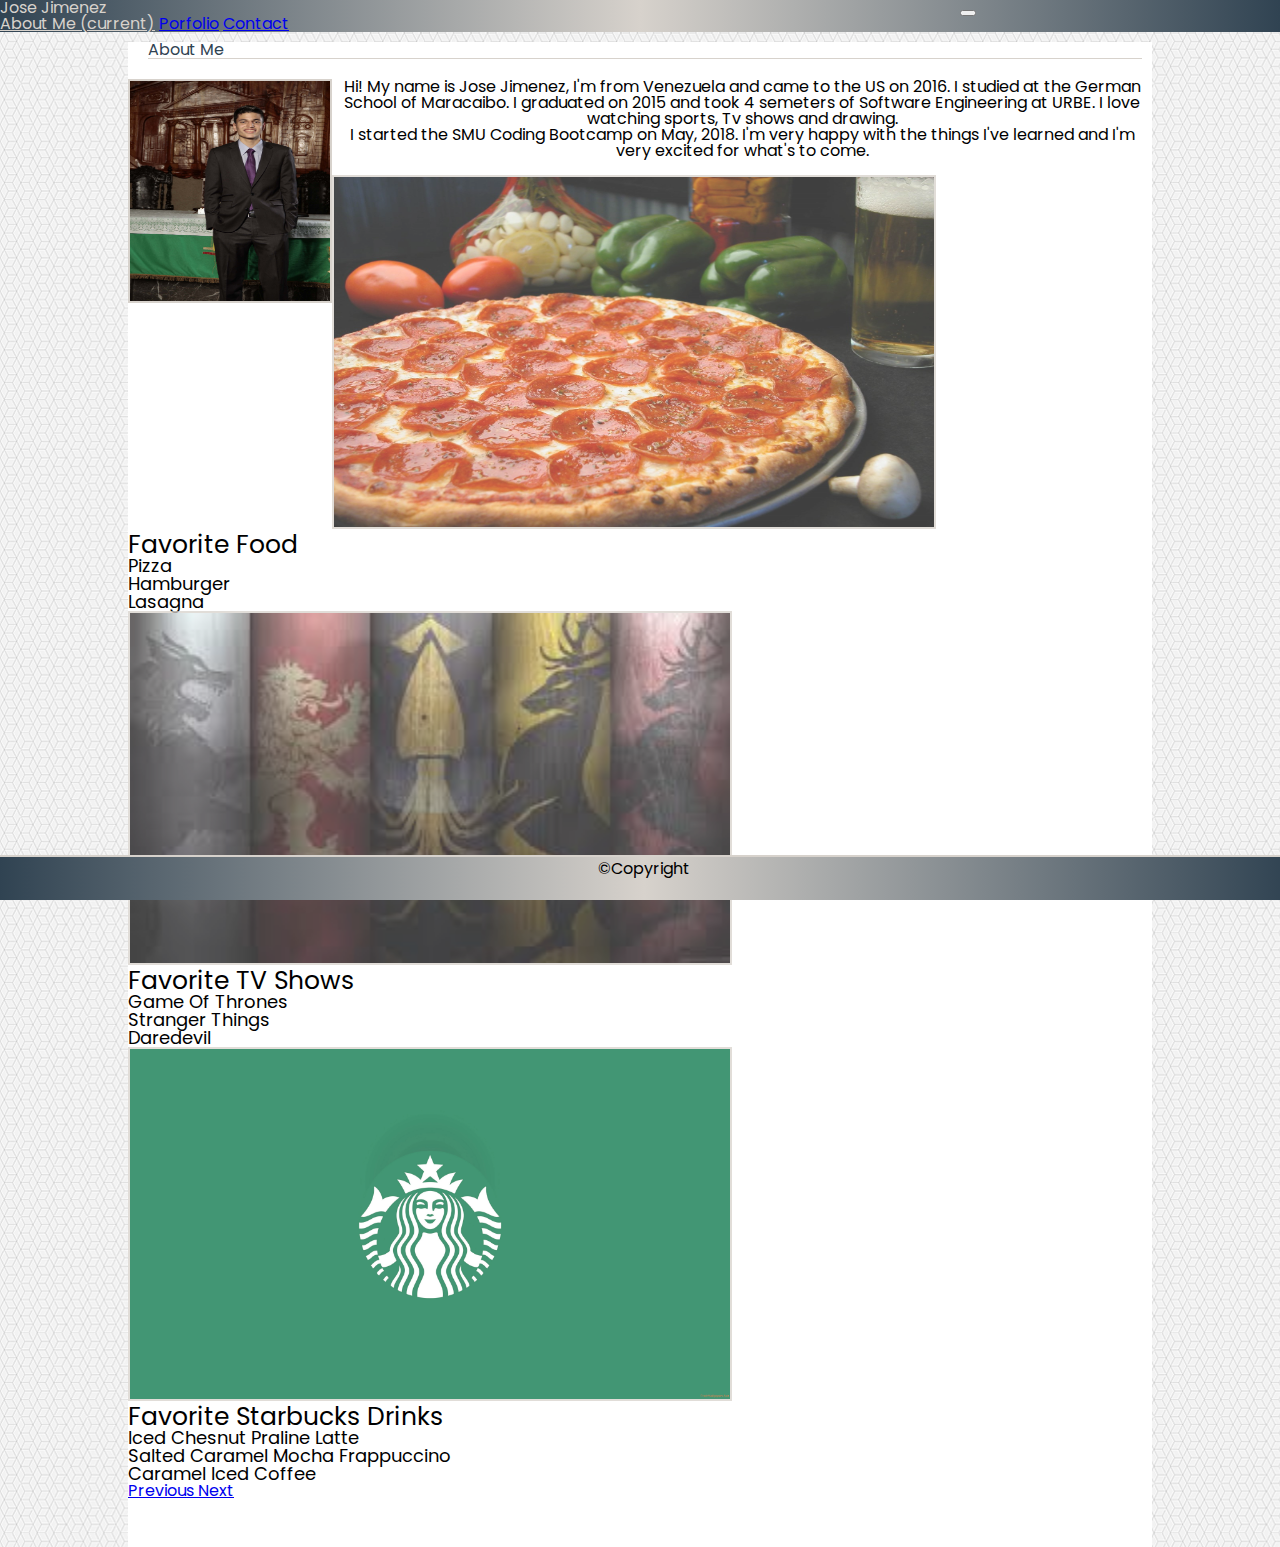
<file: index.html>
<!DOCTYPE html>
<html>
    <head>

        <meta charset="UTF-8">
        <!-- Responsive -->
        <meta name="viewport" content="width=device-width, initial-scale=1, shrink-to-fit=no">

        <title>About me</title>
        
        <!-- Reset -->
        <link rel="stylesheet" href="Assets/css/reset.css">
        
        <!-- Link Bootstrap -->
        <link rel="stylesheet" href="https://stackpath.bootstrapcdn.com/bootstrap/4.1.1/css/bootstrap.min.css" integrity="sha384-WskhaSGFgHYWDcbwN70/dfYBj47jz9qbsMId/iRN3ewGhXQFZCSftd1LZCfmhktB" crossorigin="anonymous">
        <script src="https://code.jquery.com/jquery-3.3.1.slim.min.js" integrity="sha384-q8i/X+965DzO0rT7abK41JStQIAqVgRVzpbzo5smXKp4YfRvH+8abtTE1Pi6jizo" crossorigin="anonymous"></script>
        <script src="https://cdnjs.cloudflare.com/ajax/libs/popper.js/1.14.3/umd/popper.min.js" integrity="sha384-ZMP7rVo3mIykV+2+9J3UJ46jBk0WLaUAdn689aCwoqbBJiSnjAK/l8WvCWPIPm49" crossorigin="anonymous"></script>
        <script src="https://stackpath.bootstrapcdn.com/bootstrap/4.1.1/js/bootstrap.min.js" integrity="sha384-smHYKdLADwkXOn1EmN1qk/HfnUcbVRZyYmZ4qpPea6sjB/pTJ0euyQp0Mk8ck+5T" crossorigin="anonymous"></script>
        
        <!-- Font -->
        <link href="https://fonts.googleapis.com/css?family=Poppins" rel="stylesheet">

        <!-- My CSS -->
        <link rel="stylesheet" href="Assets/css/style.css">

    </head>

    <body>
        <nav class="navbar navbar-expand-lg navbar-light bg-light">
            <h1>Jose Jimenez</h1>
                <button class="navbar-toggler" type="button" data-toggle="collapse" data-target="#navbarNavAltMarkup" aria-controls="navbarNavAltMarkup" aria-expanded="false" aria-label="Toggle navigation">
                    <span class="navbar-toggler-icon"></span>
                </button>
                <div class="collapse navbar-collapse" id="navbarNavAltMarkup">
                    <div class="navbar-nav">
                        <a class="nav-item nav-link active" href="index.html">About Me <span class="sr-only">(current)</span></a>
                        <a class="nav-item nav-link" href="portfolio.html">Porfolio</a>
                        <a class="nav-item nav-link" href="contact.html">Contact</a>
                    </div>
                </div>
        </nav>
        
        <div class="container-fluid">
            <div class="row">
                <div class="col-11">
                    <h2>About Me</h2>
                </div>
            </div>

            <div class="row">
                    <img id="P_Me" aling="left" class="img-fluid rounded float-left" src="Assets/images/me.png" alt="Me">
                <div class="col-8" id="Bio" aling="left">
                    <p>Hi! My name is Jose Jimenez, I'm from Venezuela and came to the US on 2016. I studied at the German School of Maracaibo. I graduated on 2015 and took 4 semeters of Software Engineering at URBE. I love watching sports, Tv shows and drawing.</p>
                    <p>I started the SMU Coding Bootcamp on May, 2018. I'm very happy with the things I've learned and I'm very excited for what's to come.</p>
                </div>
            </div>
            <br>
            <div class="row">
                <div id="Car">
                    <div id="carouselExampleIndicators" class="carousel slide" data-ride="carousel">
                        <ol class="carousel-indicators">
                            <li data-target="#carouselExampleIndicators" data-slide-to="0" class="active"></li>
                            <li data-target="#carouselExampleIndicators" data-slide-to="1"></li>
                            <li data-target="#carouselExampleIndicators" data-slide-to="2"></li>
                        </ol>
                    <div class="carousel-inner">
                        <div class="carousel-item active">
                            <img class="d-block" id="Pizza" src="Assets/images/pizza.jpg" alt="First slide">
                                <div class="carousel-caption d-none d-md-block">
                                    <h5 class="L_Title">Favorite Food</h5>
                                    <ul class="L_Favorite">
                                        <li>Pizza</li>
                                        <li>Hamburger</li>
                                        <li>Lasagna</li>
                                    </ul>
                                </div>
                        </div>
                        <div class="carousel-item">
                            <img class="d-block" id="Got" src="Assets/images/got.jpg" alt="Second slide">
                                <div class="carousel-caption d-none d-md-block">
                                    <h5 class="L_Title">Favorite TV Shows</h5>
                                    <ul class="L_Favorite">
                                        <li>Game Of Thrones</li>
                                        <li>Stranger Things</li>
                                        <li>Daredevil</li>
                                    </ul>
                                </div>
                        </div>
                        <div class="carousel-item">
                            <img class="d-block" id="Star" src="Assets/images/starbucks.jpg" alt="Third slide">
                                <div class="carousel-caption d-none d-md-block">
                                    <h5 class="L_Title">Favorite Starbucks Drinks</h5>
                                    <ul class="L_Favorite">
                                        <li>Iced Chesnut Praline Latte</li>
                                        <li>Salted Caramel Mocha Frappuccino</li>
                                        <li>Caramel Iced Coffee</li>
                                        </ul>
                                </div>
                        </div>
                    </div>
                    <a class="carousel-control-prev" href="#carouselExampleIndicators" role="button" data-slide="prev">
                        <span class="carousel-control-prev-icon" aria-hidden="true"></span>
                        <span class="sr-only">Previous</span>
                    </a>
                    <a class="carousel-control-next" href="#carouselExampleIndicators" role="button" data-slide="next">
                        <span class="carousel-control-next-icon" aria-hidden="true"></span>
                        <span class="sr-only">Next</span>
                    </a>
                    </div>
                </div>                
            </div>
            <br><br><br>
        </div>
        <div class="Footer">
            <h5>&copy;Copyright</h5>
        </div>
    </body>
</html>
</file>
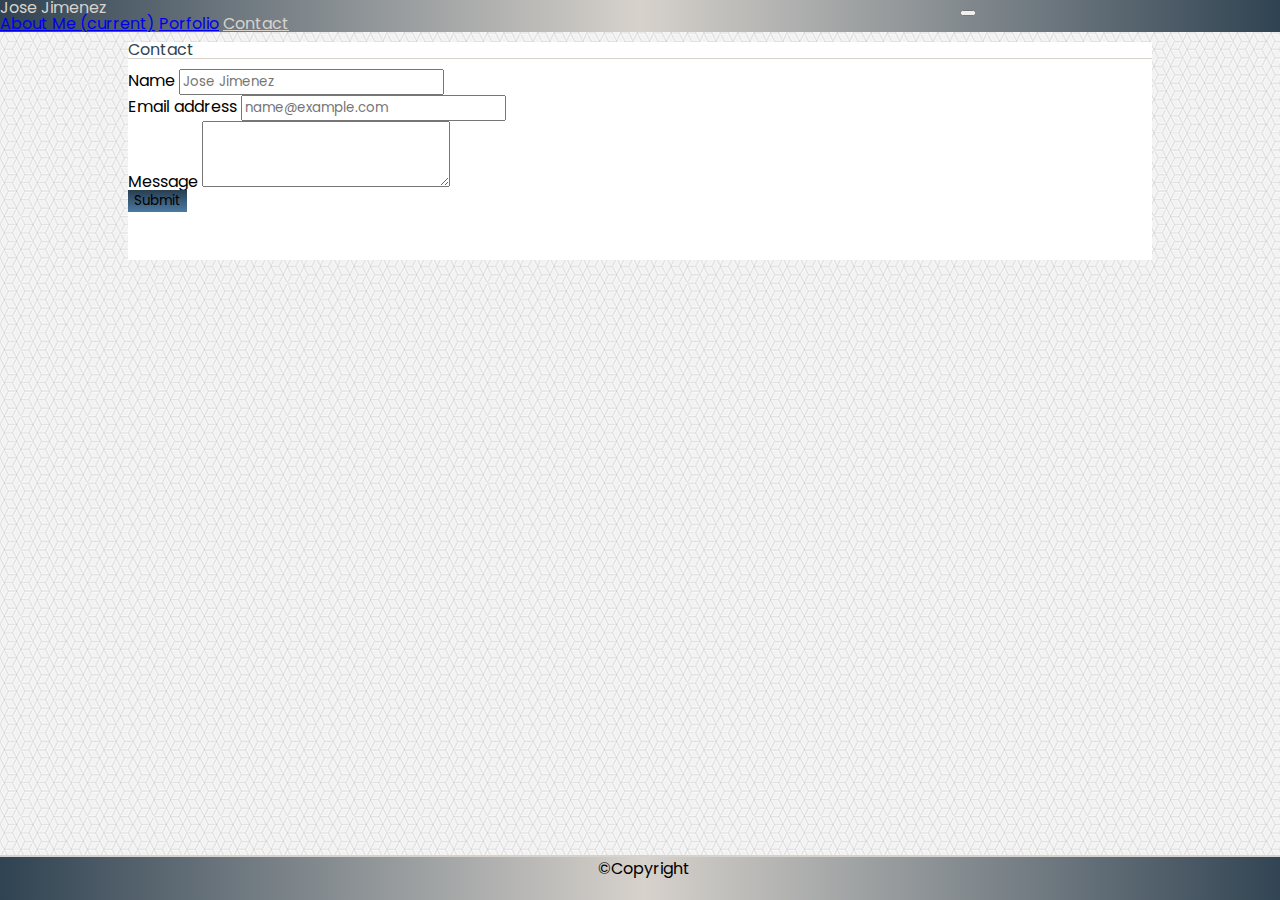
<file: contact.html>
<!DOCTYPE html>
<html>
    <head>

        <meta charset="UTF-8">
        <!-- Responsive -->
        <meta name="viewport" content="width=device-width, initial-scale=1, shrink-to-fit=no">

        <title>Contact</title>
        
        <!-- Reset -->
        <link rel="stylesheet" href="Assets/css/reset.css">
        
        <!-- Link Bootstrap -->
        <link rel="stylesheet" href="https://stackpath.bootstrapcdn.com/bootstrap/4.1.1/css/bootstrap.min.css" integrity="sha384-WskhaSGFgHYWDcbwN70/dfYBj47jz9qbsMId/iRN3ewGhXQFZCSftd1LZCfmhktB" crossorigin="anonymous">
        <script src="https://code.jquery.com/jquery-3.3.1.slim.min.js" integrity="sha384-q8i/X+965DzO0rT7abK41JStQIAqVgRVzpbzo5smXKp4YfRvH+8abtTE1Pi6jizo" crossorigin="anonymous"></script>
        <script src="https://cdnjs.cloudflare.com/ajax/libs/popper.js/1.14.3/umd/popper.min.js" integrity="sha384-ZMP7rVo3mIykV+2+9J3UJ46jBk0WLaUAdn689aCwoqbBJiSnjAK/l8WvCWPIPm49" crossorigin="anonymous"></script>
        <script src="https://stackpath.bootstrapcdn.com/bootstrap/4.1.1/js/bootstrap.min.js" integrity="sha384-smHYKdLADwkXOn1EmN1qk/HfnUcbVRZyYmZ4qpPea6sjB/pTJ0euyQp0Mk8ck+5T" crossorigin="anonymous"></script>
        
        <!-- Font -->
        <link href="https://fonts.googleapis.com/css?family=Poppins" rel="stylesheet">

        <!-- My CSS -->
        <link rel="stylesheet" href="Assets/css/style.css">

    </head>

    <body>
        <nav class="navbar navbar-expand-lg navbar-light bg-light">
            <h1>Jose Jimenez</h1>
                <button class="navbar-toggler" type="button" data-toggle="collapse" data-target="#navbarNavAltMarkup" aria-controls="navbarNavAltMarkup" aria-expanded="false" aria-label="Toggle navigation">
                    <span class="navbar-toggler-icon"></span>
                </button>
                <div class="collapse navbar-collapse" id="navbarNavAltMarkup">
                    <div class="navbar-nav">
                        <a class="nav-item nav-link" href="index.html">About Me <span class="sr-only">(current)</span></a>
                        <a class="nav-item nav-link" href="portfolio.html">Porfolio</a>
                        <a class="nav-item nav-link active" href="contact.html">Contact</a>
                    </div>
                </div>
        </nav>
        
        <div class="container-fluid">
            <div class="row">
                <div class="col-8" id="T_Contact">
                    <h2 class="T_Contact">Contact</h2>
                </div>
            </div>

            <div class="row">
                <div class="col-8" id="Contact">
                    <form>
                        <div class="form-group">
                            <label for="exampleFormControlInput1">Name</label>
                                <input type="name" class="form-control" id="exampleFormControlInput1" placeholder="Jose Jimenez" required>
                        </div>
                        <div class="form-group">
                            <label for="exampleFormControlInput1">Email address</label>
                                <input type="email" class="form-control" id="exampleFormControlInput1" placeholder="name@example.com" required>
                        </div>
                        <div class="form-group">
                            <label for="exampleFormControlTextarea1">Message</label>
                                <textarea class="form-control" id="exampleFormControlTextarea1" rows="3" required></textarea>
                        </div>
                            <button id="Submit" type="submit" class="btn btn-primary">Submit</button>
                    </form>
                </div>
            </div>   
            <br><br><br>     
        </div>
        <div class="Footer">
            <h5>&copy;Copyright</h5>
        </div>
    </body>
</html>
</file>
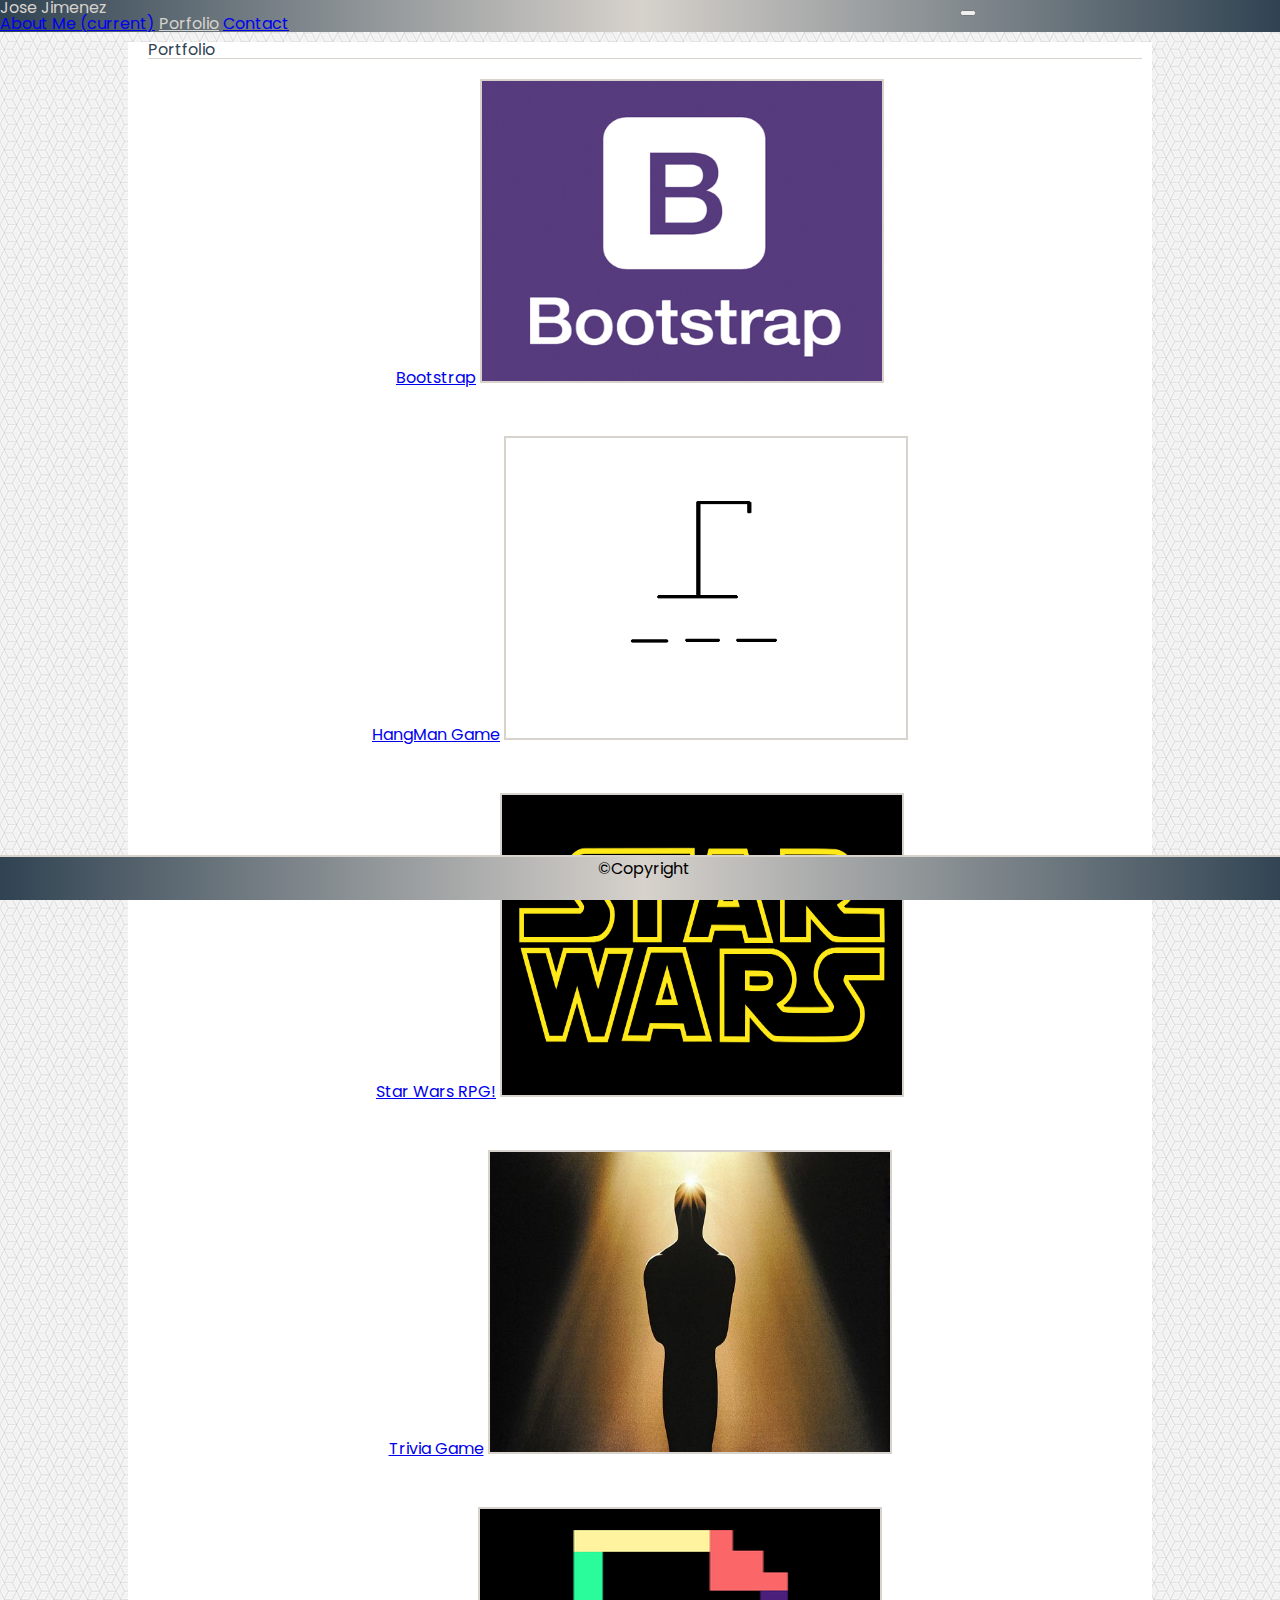
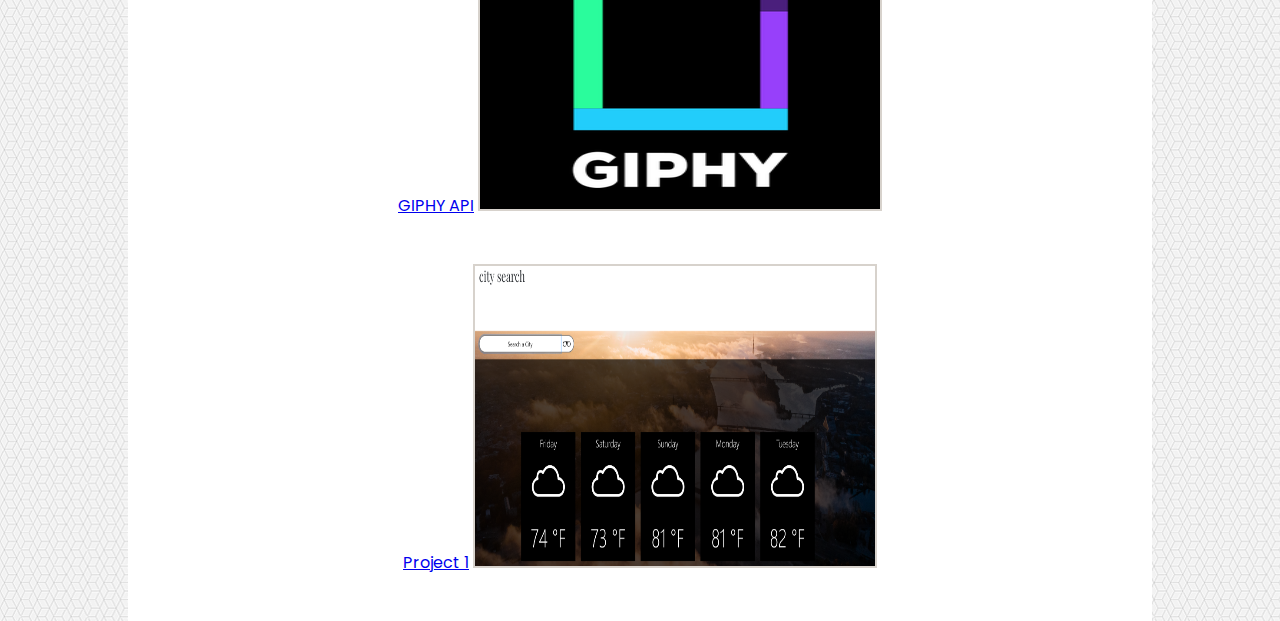
<file: portfolio.html>
<!DOCTYPE html>
<html>
    <head>

        <meta charset="UTF-8">
        <!-- Responsive -->
        <meta name="viewport" content="width=device-width, initial-scale=1, shrink-to-fit=no">

        <title>Contact</title>
        
        <!-- Reset -->
        <link rel="stylesheet" href="Assets/css/reset.css">
        
        <!-- Link Bootstrap -->
        <link rel="stylesheet" href="https://stackpath.bootstrapcdn.com/bootstrap/4.1.1/css/bootstrap.min.css" integrity="sha384-WskhaSGFgHYWDcbwN70/dfYBj47jz9qbsMId/iRN3ewGhXQFZCSftd1LZCfmhktB" crossorigin="anonymous">
        <script src="https://code.jquery.com/jquery-3.3.1.slim.min.js" integrity="sha384-q8i/X+965DzO0rT7abK41JStQIAqVgRVzpbzo5smXKp4YfRvH+8abtTE1Pi6jizo" crossorigin="anonymous"></script>
        <script src="https://cdnjs.cloudflare.com/ajax/libs/popper.js/1.14.3/umd/popper.min.js" integrity="sha384-ZMP7rVo3mIykV+2+9J3UJ46jBk0WLaUAdn689aCwoqbBJiSnjAK/l8WvCWPIPm49" crossorigin="anonymous"></script>
        <script src="https://stackpath.bootstrapcdn.com/bootstrap/4.1.1/js/bootstrap.min.js" integrity="sha384-smHYKdLADwkXOn1EmN1qk/HfnUcbVRZyYmZ4qpPea6sjB/pTJ0euyQp0Mk8ck+5T" crossorigin="anonymous"></script>
        
        <!-- Font -->
        <link href="https://fonts.googleapis.com/css?family=Poppins" rel="stylesheet">

        <!-- My CSS -->
        <link rel="stylesheet" href="Assets/css/style.css">

    </head>

    <body>
        <nav class="navbar navbar-expand-lg navbar-light bg-light">
            <h1>Jose Jimenez</h1>
                <button class="navbar-toggler" type="button" data-toggle="collapse" data-target="#navbarNavAltMarkup" aria-controls="navbarNavAltMarkup" aria-expanded="false" aria-label="Toggle navigation">
                    <span class="navbar-toggler-icon"></span>
                </button>
                <div class="collapse navbar-collapse" id="navbarNavAltMarkup">
                    <div class="navbar-nav">
                        <a class="nav-item nav-link" href="index.html">About Me <span class="sr-only">(current)</span></a>
                        <a class="nav-item nav-link active" href="portfolio.html">Porfolio</a>
                        <a class="nav-item nav-link" href="contact.html">Contact</a>
                    </div>
                </div>
        </nav>
        
        <div class="container-fluid">
            <div class="row">
                <div class="col-11">
                    <h2>Portfolio</h2>
                </div>
            </div>

            <div class="row">
                <div class="portContent">
                    <a href="https://github.com/Josei29/Bootstrap-Portfolio" target="_blank" class="badge badge-danger">Bootstrap</a>
                    <img class="rounded PicMargin" width=400px height=300px src="Assets/images/bs.png" alt="Bootstrap">
                </div>
                <div class="portContent">
                    <a href="https://github.com/Josei29/WordGuessGame" target="_blank" class="badge badge-danger">HangMan Game</a>
                    <img class="rounded PicMargin" width=400px height=300px src="Assets/images/hangman.png" alt="HangMan">
                </div>
                <div class="portContent">
                    <a href="https://github.com/Josei29/Unit-4-Game" target="_blank" class="badge badge-danger">Star Wars RPG!</a>
                    <img class="rounded PicMargin" width=400px height=300px src="Assets/images/starwars.png" alt="StarWars">  
                </div>
                <div class="portContent">
                    <a href="https://github.com/Josei29/TriviaGame" target="_blank" class="badge badge-danger">Trivia Game</a>
                    <a href="https://josei29.github.io/TriviaGame/" target="_blank" ><img class="rounded PicMargin" width=400px height=300px src="Assets/images/oscar.jpg" alt="Oscar"></a>
                </div>
                <div class="portContent">
                    <a href="https://github.com/Josei29/APIHomework" target="_blank" class="badge badge-danger">GIPHY API</a>
                    <a href="https://josei29.github.io/APIHomework/" target="_blank" ><img class="rounded PicMargin" width=400px height=300px src="Assets/images/giphy.png" alt="GIPHY Logo"></a>
                </div>
                <div class="portContent">
                    <a href="https://github.com/Josei29/Project-1" target="_blank" class="badge badge-danger">Project 1</a>
                    <a href="https://josei29.github.io/Project-1/home.html" target="_blank" ><img class="rounded PicMargin" width=400px height=300px src="Assets/images/project1.png" alt="Screenshot"></a>
                </div>
            </div>
        </div>
        <div class="Footer">
            <h5>&copy;Copyright</h5>
        </div>
    </body>
</html>
</file>
<file: Assets/css/style.css>
html,
body {
   margin:0;
   padding:0;
   height:100%;
}

body {
    background-image: url(../images/qbkls.png);
}

html * {
    font-family: 'Poppins', sans-serif;
}

.container-fluid {
    width: 80%;
    background-color: #ffffff;
    height: auto;
    margin: 0 auto;
}

h1 {
    float: left;
    width: 75%;
    color: #d7d2cc;
}

a.nav-link.active {
    color: #d7d2cc !important;
}

h2 {
    margin: 10px;
    margin-left: 20px;
    margin-bottom: 20px;
    border-bottom: 1px solid #d7d2cc;
    color: #304352;
}

p {
    text-align: center;
}

nav {
    color: #ffffff;
    background: #304352;  /* fallback for old browsers */
    background: -webkit-linear-gradient(to right, #304352, #d7d2cc, #304352);  /* Chrome 10-25, Safari 5.1-6 */
    background: linear-gradient(to right, #304352, #d7d2cc, #304352); /* W3C, IE 10+/ Edge, Firefox 16+, Chrome 26+, Opera 12+, Safari 7+ */
}

#P_Me {
    width: 200px;
    height: 220px;
    margin-left: 20px;
    min-height: 200px;
    min-width: 200px;
    float: left !important;
    margin: 0 auto;
}

.L_Title {
    color: black;
    font-size: 25px;
}

.L_Favorite {
    color: black;
    font-size: 18px;
}

#Car {
    margin: 0 auto;
}

#Pizza, #Got, #Star {
    width: 600px;
    height: 350px;
    opacity: 0.75;
}

#T_Contact {
    margin-top: 10px;
    margin: 0 auto;
}

.T_Contact {
    margin-top: 10px !important;
    margin-bottom: 10px !important;
    margin: 0 auto;
}

#Contact {
    margin: 0 auto;
}

#Submit {
    border: none;
    background: #4B79A1;  /* fallback for old browsers */
    background: -webkit-linear-gradient(to bottom, #283E51, #4B79A1);  /* Chrome 10-25, Safari 5.1-6 */
    background: linear-gradient(to bottom, #283E51, #4B79A1); /* W3C, IE 10+/ Edge, Firefox 16+, Chrome 26+, Opera 12+, Safari 7+ */
}

.badge-danger {
    margin: 0 auto;
    width: 45%;
    height: 15px;
}

img {
    max-width: 100%;
    width: auto\9; /* ie8 */
    border: #d7d2cc 2px solid;
}

.PicMargin {
    margin: 0 auto;
}

.Footer {
    width: 100%;
    position: fixed;
    bottom: 0;
    text-align: center;
    background: #304352;  /* fallback for old browsers */
    background: -webkit-linear-gradient(to right, #304352, #d7d2cc, #304352);  /* Chrome 10-25, Safari 5.1-6 */
    background: linear-gradient(to right, #304352, #d7d2cc, #304352); /* W3C, IE 10+/ Edge, Firefox 16+, Chrome 26+, Opera 12+, Safari 7+ */
    padding: 4px;
    height: 35px;
    border-top: 2px solid #d7d2cc;
    margin: 0 auto;
}

#Bio {
    margin: 0 auto;
    margin-top: 5px;
}

.d-none {
    display: block !important;
}

.portContent {
    text-align: center;
    margin: 0 auto;
    padding-bottom: 50px;
}

@media only screen and (max-width: 560px) {
    .PicMargin {
        width: 200px;
        height: 200px;
    }

    .L_Title {
        font-size: 15px;
    }

    .L_Favorite {
        font-size: 10px;
    }

    #Pizza, #Got, #Star {
        height: 250px;
        width: 200px;
    }
}
</file>
